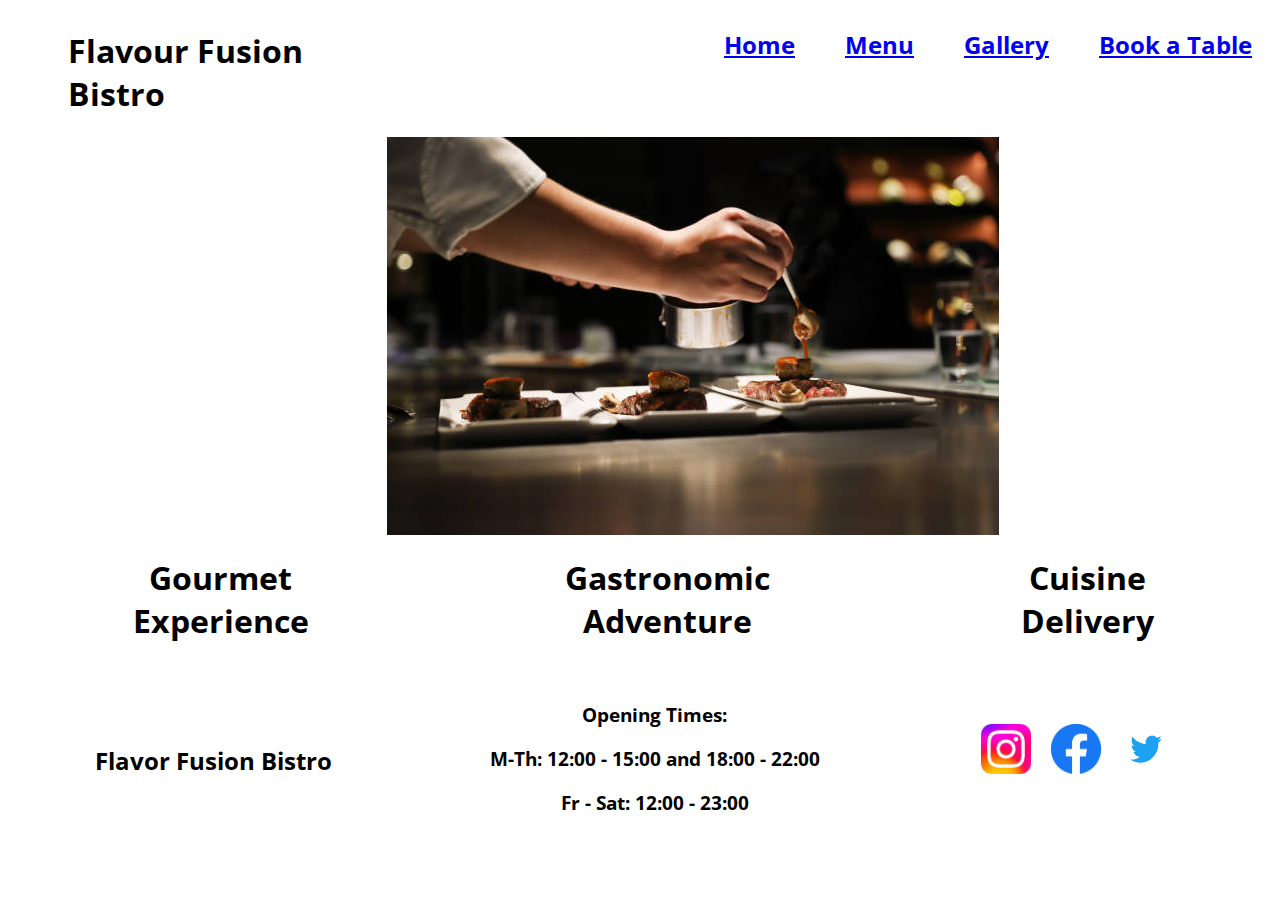
<file: index.html>
<html>
    <head>
        <title>Flavor Fusion Bistro</title>
        <link rel="stylesheet" href="./style.css">
        <link rel="preconnect" href="https://fonts.googleapis.com">
        <link rel="preconnect" href="https://fonts.gstatic.com" crossorigin>
        <link href="https://fonts.googleapis.com/css2?family=Open+Sans:wght@300&display=swap" rel="stylesheet"> 
    </head>
    <header>
        <div class="title">
            <h1>Flavour Fusion Bistro</h1>
        </div>
        <div class="navigation">
            <h2><a href="index.html">Home</a></h2>
            <h2><a href="menu.html">Menu</a></h2>
            <h2><a href="gallery.html">Gallery</a></h2>
            <h2><a href="bookatable.html">Book a Table</a></h2>
        </div>
    </header>
    <body>
        <div class="mainImage">
            <img src="./images/main_image.jpg">
        </div>
        <div class="attributes">
            <h1>Gourmet Experience</h1>
            <h1>Gastronomic Adventure</h1>
            <h1>Cuisine Delivery</h1>
        </div>
    </body>
    <footer>
        <div class="footerTitle">
            <h2>Flavor Fusion Bistro</h2>
        </div>
        <div class="openingTimes">
            <h3>Opening Times:</h3>
            <h3>M-Th: 12:00 - 15:00 and 18:00 - 22:00</h3>
            <h3>Fr - Sat: 12:00 - 23:00</h3>
        </div>
        <div class="social">
            <a href="https://www.facebook.com/" target="_blank"><img src="./images/instagram.jpg"></a>
            <a href="https://www.instagram.com/" target="_blank"><img src="./images/facebook.png"></a>
            <a href="https://twitter.com/" target="_blank"><img src="./images/twitter.png"></a>
        </div>
    </footer>
</html>
</file>
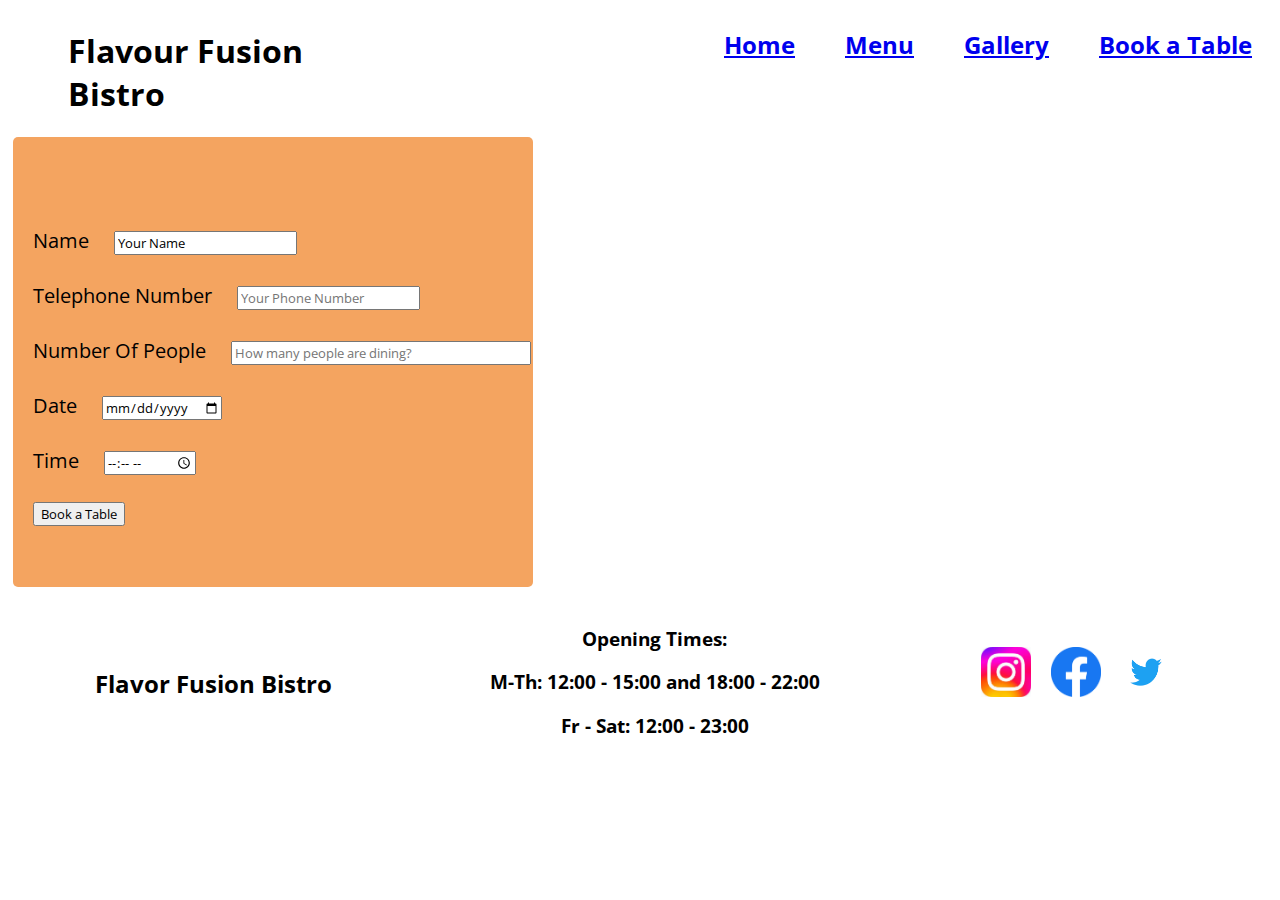
<file: bookatable.html>
<html>
    <head>
        <title>Flavor Fusion Bistro</title>
        <link rel="stylesheet" href="./style.css">
        <link rel="preconnect" href="https://fonts.googleapis.com">
        <link rel="preconnect" href="https://fonts.gstatic.com" crossorigin>
        <link href="https://fonts.googleapis.com/css2?family=Open+Sans:wght@300&display=swap" rel="stylesheet"> 
    </head>
    <header>
        <div class="title">
            <h1>Flavour Fusion Bistro</h1>
        </div>
        <div class="navigation">
            <h2><a href="index.html">Home</a></h2>
            <h2><a href="menu.html">Menu</a></h2>
            <h2><a href="gallery.html">Gallery</a></h2>
            <h2><a href="bookatable.html">Book a Table</a></h2>
        </div>
    </header>
    <body>
        <!-- Contact Form -->
        <div id="bookTable"> 
            <div id="contactForm">
                <form action="" id="tableBookingForm">
                    <div>
                        <label class="querysubmission" for="name">Name</label>
                        <input type="text" name="name" value="Your Name" id="nameInput"/>
                    </div>
                        <br>
                    <div>
                        <label class="querysubmission" for="telephone">Telephone Number</label>
                        <input type="text" name="telephone" placeholder="Your Phone Number" id="telephoneInput"/>
                    </div>
                        <br>
                    <div>
                        <label class="querysubmission" for="numberOfPeople">Number Of People</label>
                        <input type="number" max="10" name="numberOfPeople"  id="numberOfPeople" placeholder="How many people are dining?"/>
                    </div>
                        <br>
                    <div>
                        <label class="querysubmission" for="date">Date</label>
                        <input type="date" name="date"  id="dateInput" placeholder="When would you like a table for"/>
                    </div>
                        <br>
                    <div>
                        <label class="querysubmission" for="query">Time</label>
                        <input type="time" name="time"  id="time" placeholder="Your query"/>
                    </div>
                        <br>
                        <button id="submitButton" type="submit">Book a Table</button>
                    </div>
                </form>
        <!-- Map -->
            <div id="mapImageContainer">
                <iframe src="https://www.google.com/maps/embed?pb=!1m18!1m12!1m3!1d2486.6368351150772!2d-2.59652366
                7729708!3d51.44646305915703!2m3!1f0!2f0!3f0!3m2!1i1024!2i768!4f13.1!3m3!1m2!1s0x4871836681b3d861%3A0x8ee4
                b22e4b9ad71f!2sBristol!5e0!3m2!1sen!2suk!4v1706196444276!5m2!1sen!2suk" width="600" height="450" style="border:0;" 
                allowfullscreen="" loading="lazy" referrerpolicy="no-referrer-when-downgrade"></iframe>
            </div>
        </div>
    </body>
    <footer>
        <div class="footerTitle">
            <h2>Flavor Fusion Bistro</h2>
        </div>
        <div class="openingTimes">
            <h3>Opening Times:</h3>
            <h3>M-Th: 12:00 - 15:00 and 18:00 - 22:00</h3>
            <h3>Fr - Sat: 12:00 - 23:00</h3>
        </div>
        <div class="social">
            <a href="https://www.facebook.com/" target="_blank"><img src="./images/instagram.jpg"></a>
            <a href="https://www.instagram.com/" target="_blank"><img src="./images/facebook.png"></a>
            <a href="https://twitter.com/" target="_blank"><img src="./images/twitter.png"></a>
        </div>
    </footer>
    <script src="app.js"></script>
</html>
</file>
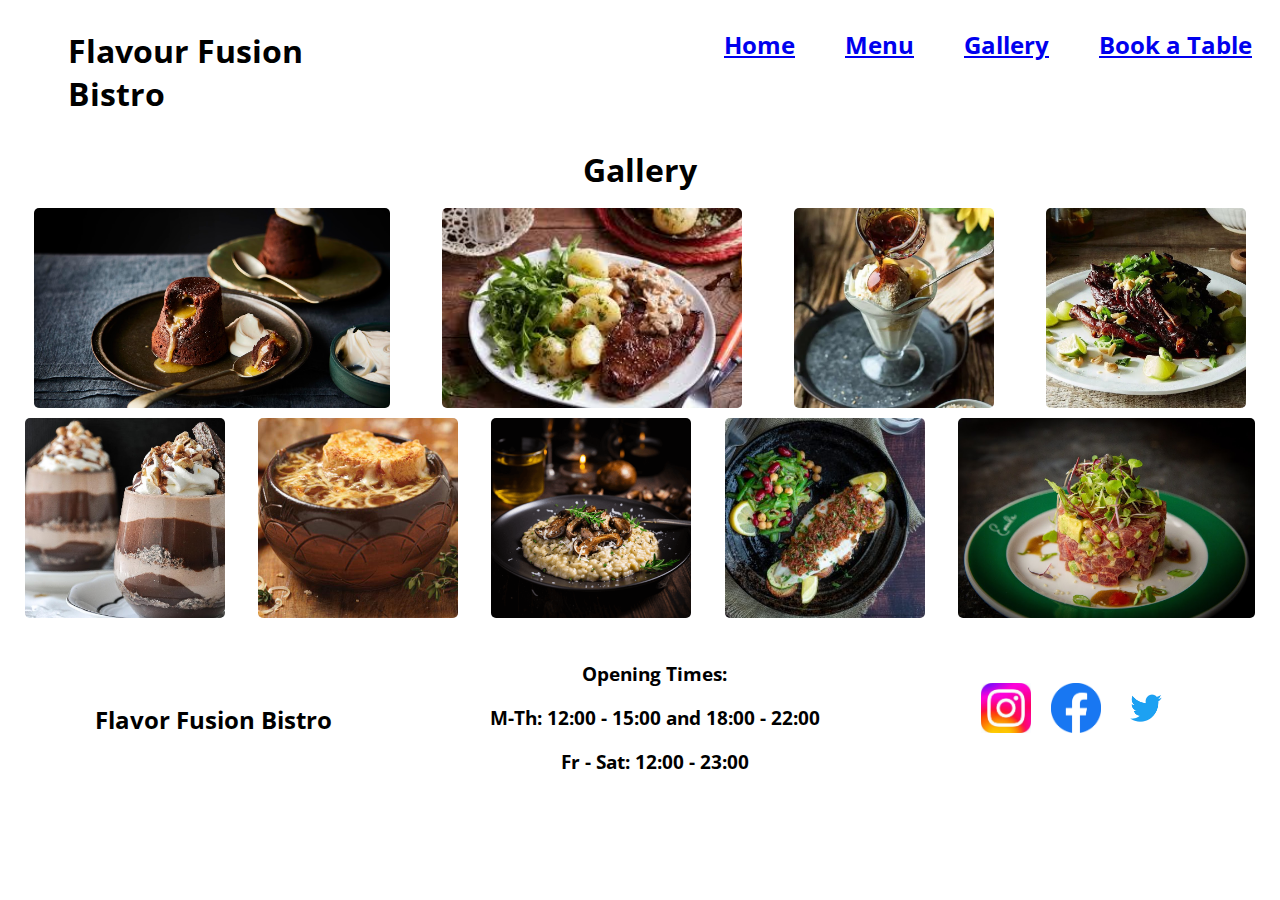
<file: gallery.html>
<html>
    <head>
        <title>Flavor Fusion Bistro</title>
        <link rel="stylesheet" href="./style.css">
        <link rel="preconnect" href="https://fonts.googleapis.com">
        <link rel="preconnect" href="https://fonts.gstatic.com" crossorigin>
        <link href="https://fonts.googleapis.com/css2?family=Open+Sans:wght@300&display=swap" rel="stylesheet"> 
    </head>
    <header>
        <!-- Header and navigation -->
        <div class="title">
            <h1>Flavour Fusion Bistro</h1>
        </div>
        <div class="navigation">
            <h2><a href="index.html">Home</a></h2>
            <h2><a href="menu.html">Menu</a></h2>
            <h2><a href="gallery.html">Gallery</a></h2>
            <h2><a href="bookatable.html">Book a Table</a></h2>
        </div>
    </header>
    <body>
        <div id="title-container">
            <h1>Gallery</h1>
        </div>
        <div id="gallery-container">
            <img src ="./images/menu-images2/chocolate-fondant.jpg">
            <img src ="./images/menu-images2/fillet-mushrom.jpg">
            <img src ="./images/menu-images2/ice-cream.jpg">
            <img src="./images/menu-images2/lamb.jpeg">
            <img src="./images/menu-images2/mousse.jpg">
            <img src="./images/menu-images2/onion-soup.jpg">
            <img src="./images/menu-images2/risotto.png">
            <img src="./images/menu-images2/seabass.jpg">
            <img src="./images/menu-images2/tuna-tartare.jpg">
        </div>

        <footer>
            <div class="footerTitle">
                <h2>Flavor Fusion Bistro</h2>
            </div>
            <div class="openingTimes">
                <h3>Opening Times:</h3>
                <h3>M-Th: 12:00 - 15:00 and 18:00 - 22:00</h3>
                <h3>Fr - Sat: 12:00 - 23:00</h3>
            </div>
            <div class="social">
                <a href="https://www.facebook.com/" target="_blank"><img src="./images/instagram.jpg"></a>
                <a href="https://www.instagram.com/" target="_blank"><img src="./images/facebook.png"></a>
                <a href="https://twitter.com/" target="_blank"><img src="./images/twitter.png"></a>
            </div>
        </footer>
        <!--

        <div class="item-info">
            <h4>${chosenItem.title}</h4>
        <img src=${chosenItem.img} alt=${chosenItem.title} class="photo" />
            <h4 class="price">$${chosenItem.price}</h4>
          <p class="item-text">
            ${chosenItem.desc}
          </p>
      </div>;

      

      

    </body>
    <footer>
        <div class="footerTitle">
            <h2>Flavor Fusion Bistro</h2>
        </div>
        <div class="openingTimes">
            <h3>Opening Times:</h3>
            <h3>M-Th: 12:00 - 15:00 and 18:00 - 22:00</h3>
            <h3>Fr - Sat: 12:00 - 23:00</h3>
        </div>
        <div class="social">
            <a href="https://www.facebook.com/" target="_blank"><img src="./images/instagram.jpg"></a>
            <a href="https://www.instagram.com/" target="_blank"><img src="./images/facebook.png"></a>
            <a href="https://twitter.com/" target="_blank"><img src="./images/twitter.png"></a>
        </div>
        </div>
    </footer>
</html>
</file>
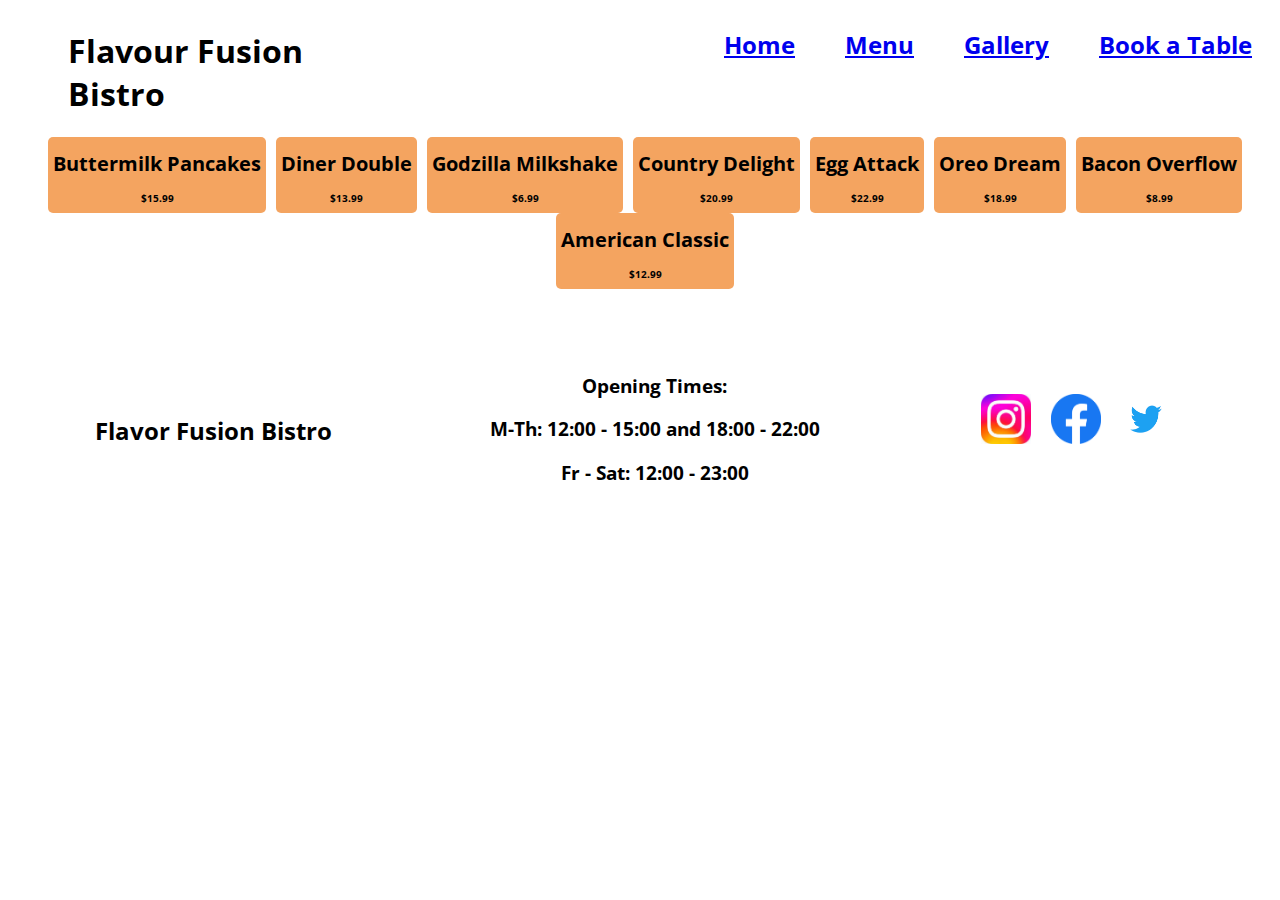
<file: menu.html>
<!DOCTYPE html>
<html lang="en">
  <head>
    <meta charset="UTF-8" />
    <meta name="viewport" content="width=device-width, initial-scale=1.0" />
    <link href="https://fonts.googleapis.com/css2?family=Open+Sans:wght@300&display=swap" rel="stylesheet"> 
    <title>Menu</title>
    <!-- styles -->
    <link rel="stylesheet" href="style.css" />
  </head>
  <header>
    <div class="title">
        <h1>Flavour Fusion Bistro</h1>
    </div>
    <div class="navigation">
        <h2><a href="index.html">Home</a></h2>
        <h2><a href="menu.html">Menu</a></h2>
        <h2><a href="gallery.html">Gallery</a></h2>
        <h2><a href="bookatable.html">Book a Table</a></h2>
    </div>
</header>
  <body>
    <!-- List of menu items by name that can be selected by buttons and the informaiton displayed underneath-->
    <div class="menuContainer">
        <div class="menuItem" id="one" onclick="displayMenu(1)">
            <h1>Buttermilk Pancakes</h1>
            <h2>$15.99 </h2>
        </div>
        <div class="menuItem" id="two" onclick="displayMenu(2)">
            <h1>Diner Double</h1>
            <h2>$13.99 </h2>
        </div>
        <div class="menuItem" id="three" onclick="displayMenu(3)">
            <h1>Godzilla Milkshake</h1>
            <h2>$6.99</h2>
        </div>
        <div  class="menuItem" id="three" onclick="displayMenu(4)">
            <h1>Country Delight</h1>
            <h2>$20.99 </h2>
        </div>
        <div class="menuItem" id="four" onclick="displayMenu(5)">
            <h1>Egg Attack</h1>
            <h2>$22.99</h2>
        </div>
        <div class="menuItem" id="five" onclick="displayMenu(6)">
            <h1>Oreo Dream</h1>
            <h2>$18.99</h2>
        </div>
        <div class="menuItem" id="six" onclick="displayMenu(7)">
            <h1>Bacon Overflow</h1>
            <h2>$8.99 </h2>
        </div>
        <div class="menuItem" id="seven" onclick="displayMenu(8)">
            <h1>American Classic</h1>
            <h2>$12.99</h2>
        </div>
    </div>
    <div id="displayedInformation">
        <!-- Menu items are displayed here  -->
    </div>
  </body>
  <footer>
    <div class="footerTitle">
        <h2>Flavor Fusion Bistro</h2>
    </div>
    <div class="openingTimes">
        <h3>Opening Times:</h3>
        <h3>M-Th: 12:00 - 15:00 and 18:00 - 22:00</h3>
        <h3>Fr - Sat: 12:00 - 23:00</h3>
    </div>
    <div class="social">
        <a href="https://www.facebook.com/" target="_blank"><img src="./images/instagram.jpg"></a>
        <a href="https://www.instagram.com/" target="_blank"><img src="./images/facebook.png"></a>
        <a href="https://twitter.com/" target="_blank"><img src="./images/twitter.png"></a>
    </div>
</footer>
    <!-- javascript -->
    <script src="app.js"></script>
</html>
</file>
<file: style.css>
* {
    font-family: 'Open Sans', sans-serif;
}

header {
    display:inline-flex;
    width:100%;
}

.title {
    width: 500px;
    padding-left: 60px;
}

.navigation {
    display: inline-flex;
    width:100%;
    justify-content: flex-end;
    margin-right: 20px;
}

.navigation h2 {
    margin-left: 50px;
    color: red;
    align-content: right;
}

.mainImage {
    display: block;
    margin-left: auto;
    margin-right: auto;
    width: 40%;
}

.attributes {
    display: inline-flex;
    width: 100%;
    text-align: center;
}

.attributes h1 {
    margin-right: 80px;
    margin-left: 80px;
}

footer {
    display: inline-flex;
    align-content: center;
    justify-content: center;
    width: 100%;
    margin-top: 20px;
}

footer div {
    width: 33%;

}

.footerTitle {
    display: inline-flex;
    align-content: center;
    justify-content: center;
    margin-top: 40px;
}

.openingTimes {
   text-align: center;
   margin-left: 30px;
}

.social {
    display: inline-flex;
    align-content: center;
    justify-content: center;
    margin-top: 40px;

}

.social img {
    height: 50px;
    width: 50px;
    margin-left: 20px; 
}


/*
    menu.hmtl styles
*/

.menuContainer {
    display: flex;
    justify-content: center;
    flex-wrap: wrap;
}

.menuContainer div {
    margin-left: 10px;
    text-align: center;
    background-color: sandybrown;
    border-radius: 5px;
}

#displayedInformation {
    width: 100%;
    margin-top: 40px;
    display: inline-flex;
    justify-content: center;
    align-content: center;
}

.photo {
    align-content: center;
    height: 100px;
    margin-right: 50px;
}

.menuItem h1 {
    font-size: 20px;
}

.menuItem h2 {
    font-size: 10px;
}

.menu-item {
    align-content: center;
    justify-content: center;
}

.menu-item img {
    height: 200px;
}

.menuItem h1 {
    margin-right: 5px;
    margin-left: 5px;
}

.price {
    margin-left: 50px;
}

/*
    gallery.hmtl styles
*/

#title-container {
    text-align: center;
    margin-top: -10px;
    margin-bottom: -10px;
}


#gallery-container {
    justify-content: space-around;
    align-content: center;
    display: flex;
    flex-wrap: wrap;
}

#gallery-container img {
    height: 200px;
    margin-top: 5px;
    margin-bottom: 5px;
    margin-left: 5px;
    margin-right: 5px;
    border-radius: 5px;;
}

/*  
    app.js effected text 
*/

.item-info {
    display: inline-flex;
    align-items: center;
    text-align: center;
    background-color: cornflowerblue;
    border-radius: 5px;
}

.item-info img {
    height: 150px;
    margin-top: 10px;
    margin-bottom: 10px;
    border-radius: 5px;
    margin-top: 60px;
    margin-bottom: 60px;
}

.item-info p {
    margin-left: 20px;
    margin-right: 20px;
    width: 300px
}

.item-info h4 {
    margin-left: 10px;
    margin-right: 10px;
}

/*
    Book table page
*/

#bookTable {
    display: inline-flex;
}

#contactForm {
    padding-top: 70px;
    padding-left: 20px;
    padding-bottom: 20px;
    margin-left: 5px;
    width: 500px;
    align-content: center;
    justify-content: center;
    background-color: sandybrown;
    border-radius: 5px;
    font-size: 20px;
}

#contactForm input {
    margin-left: 20px;
}

#contactForm input#numberOfPeople {
    width: 300px
}

#mapImageContainer {
    margin-left: 180px;
}

#mapImage {
    height: 300px;
    border-radius: 5px;
}

/*
    Input Form 
*/


input#submitButton{
    margin-left: 150px;
}
</file>
